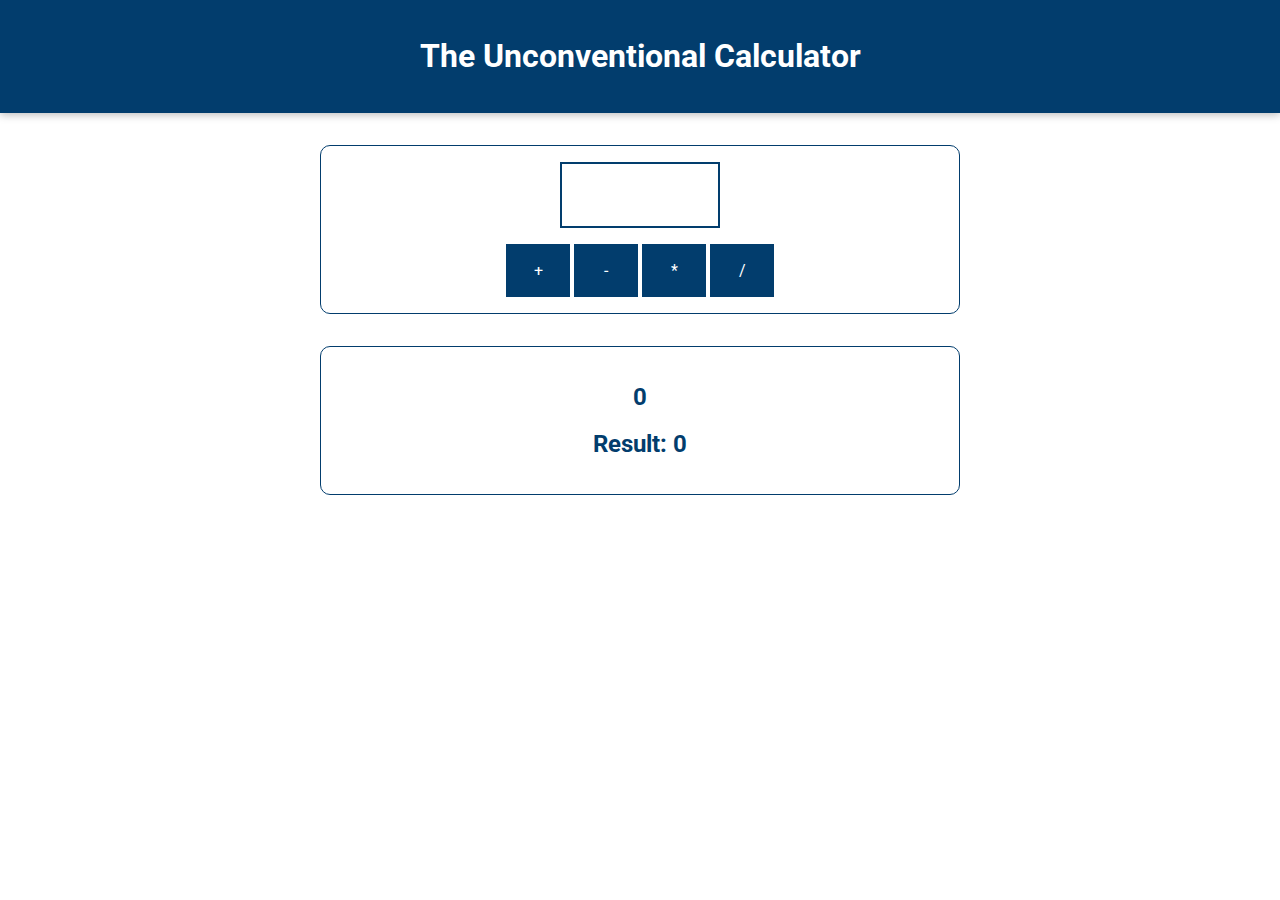
<file: Day-1/index.html>
<!DOCTYPE html>
<html lang="en">
  <head>
    <meta charset="UTF-8" />
    <meta name="viewport" content="width=device-width, initial-scale=1.0" />
    <meta http-equiv="X-UA-Compatible" content="ie=edge" />
    <title>Basics</title>
    <link
      href="https://fonts.googleapis.com/css?family=Roboto:400,700&display=swap"
      rel="stylesheet"
    />
    <link rel="stylesheet" href="assets/styles/app.css" />
  </head>
  <body>
    <header>
      <h1>The Unconventional Calculator</h1>
    </header>

    <section id="calculator">
      <input type="number" id="input-number" />
      <div id="calc-actions">
        <button type="button" id="btn-add">+</button>
        <button type="button" id="btn-subtract">-</button>
        <button type="button" id="btn-multiply">*</button>
        <button type="button" id="btn-divide">/</button>
      </div>
    </section>
    <section id="results">
      <h2 id="current-calculation">0</h2>
      <h2>Result: <span id="current-result">0</span></h2>
    </section>
    <script src="assets/scripts/vendor.js"></script>
    <script src="assets/scripts/app.js"></script>
  </body>
</html>
</file>
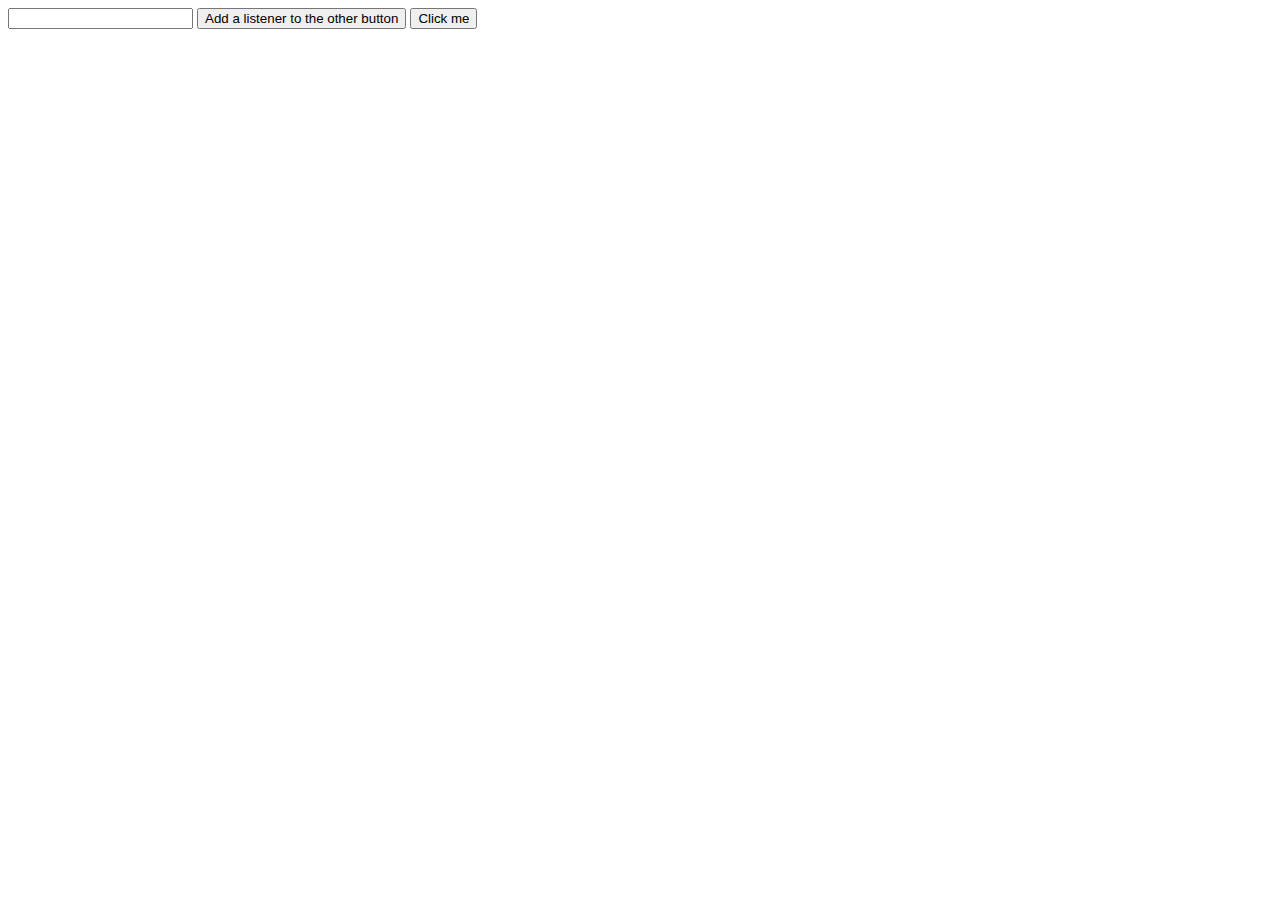
<file: Day-11.1/index.html>
<!DOCTYPE html>
<html lang="en">
<head>
  <meta charset="UTF-8">
  <meta name="viewport" content="width=device-width, initial-scale=1.0">
  <meta http-equiv="X-UA-Compatible" content="ie=edge">
  <title>Behind the Scenes</title>
  <script src="app.js" defer></script>
</head>


<body>
  <input type="text" id="click-message-input">
  <button id="add-listener-btn">Add a listener to the other button</button>
  <button id="clickable-btn">Click me</button>
</body>
</html>
</file>
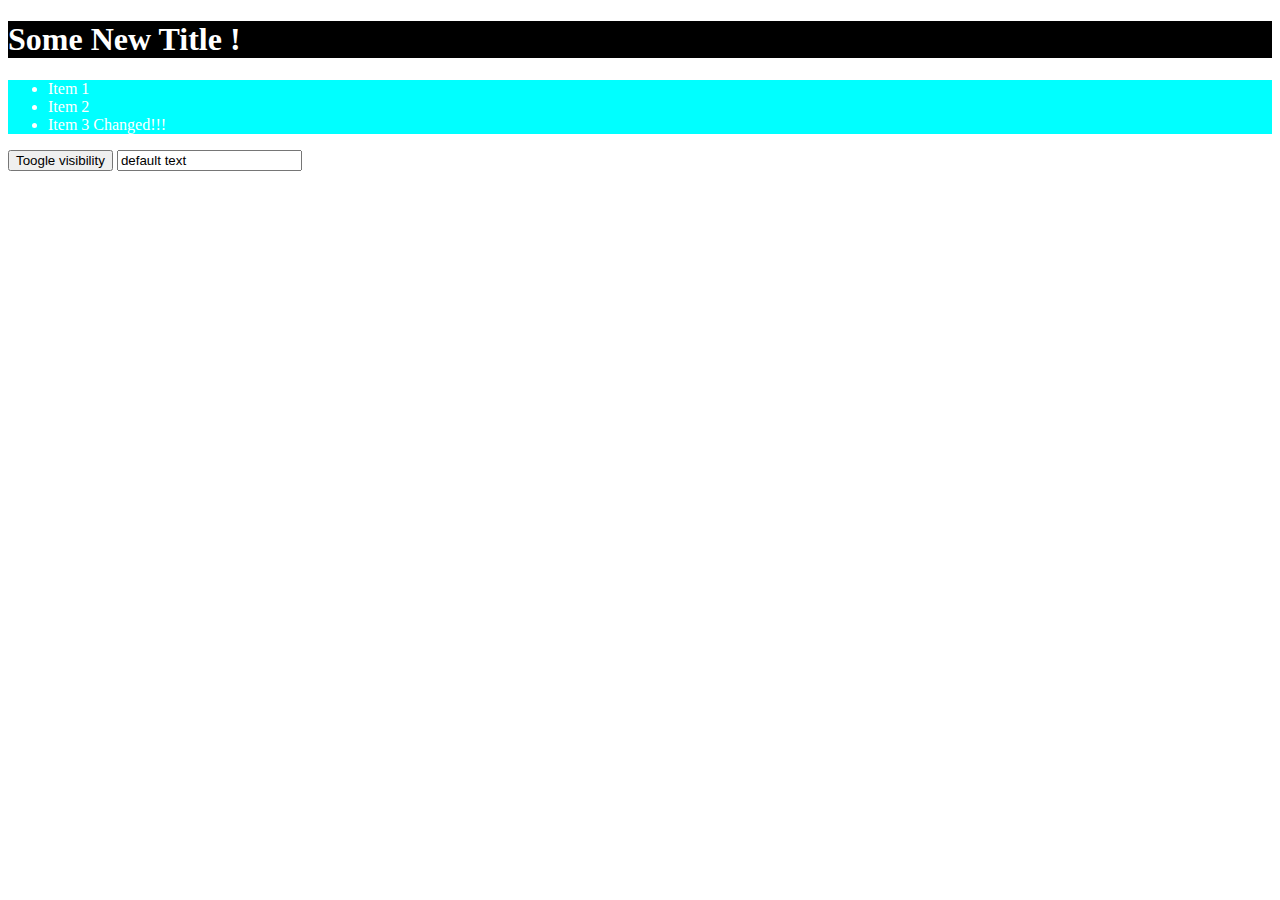
<file: Day-15/index.html>
<!DOCTYPE html>
<html lang="en">
  <head>
    <meta charset="UTF-8" />
    <meta name="viewport" content="width=device-width, initial-scale=1.0" />
    <meta http-equiv="X-UA-Compatible" content="ie=edge" />
    <title>DOM Interaction</title>
    <script src="app.js" defer></script>
    <style>
      .red-bg{
        background-color: red;
        color: white;
      }
      .visible{
        display: block;

      }
      .red-bgg{
        background-color: aqua;
        color: white;
      }
      .invisible{
        display: none;
      }
    </style>
  
  </head>

  <body>
    
    <header><h1 id="main-title">Dive into the DOM!</h1></header>
    <section class = "red-bg visible">
    <ul>
        <li >Item 1</li>
        <li class="list-item">Item 2</li>
        <li class="list-item">Item 3</li>
      </ul>

    </section>
    <button>Toogle visibility</button>
    <input type="text" value="default text" />

  </body>
</html>
</file>
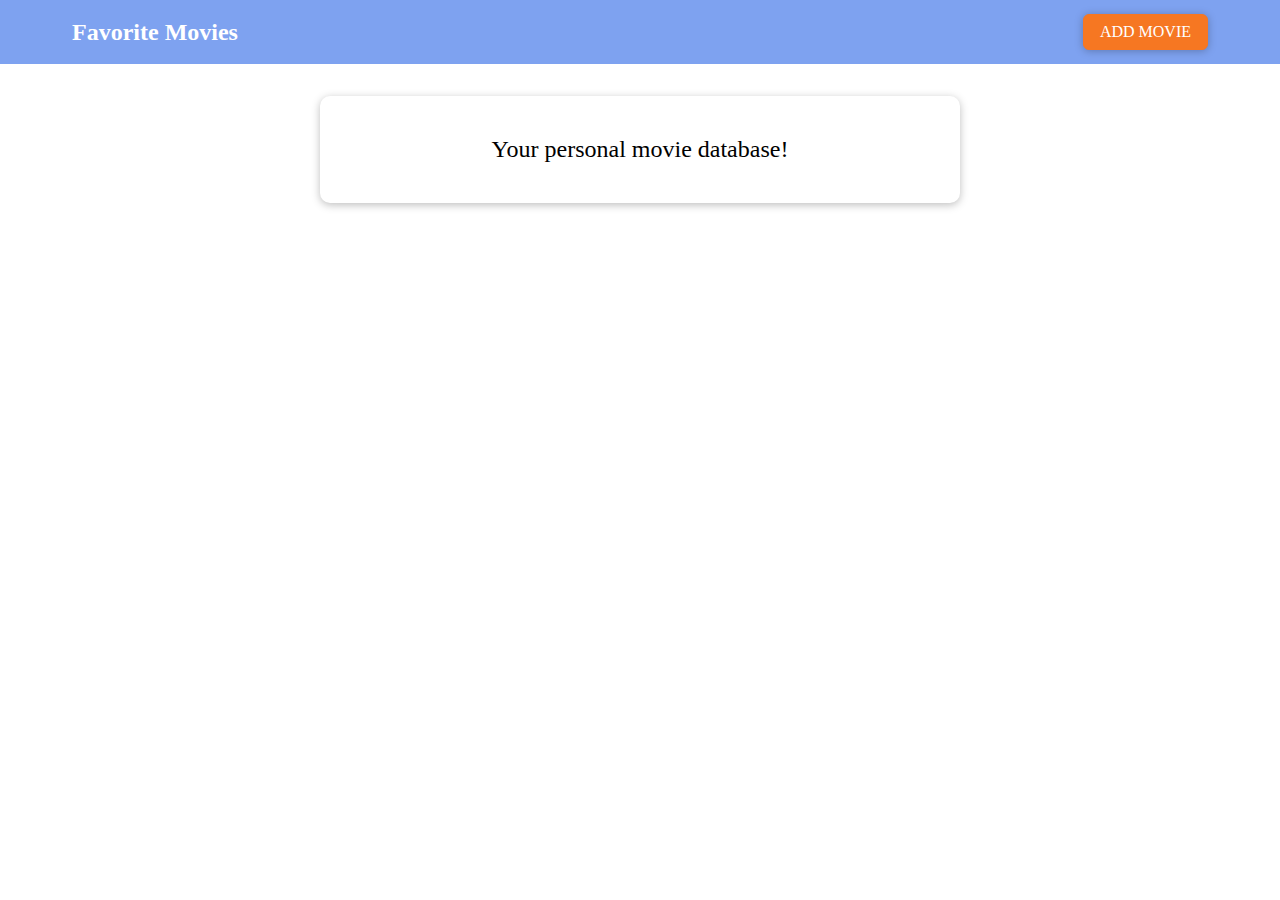
<file: Day-17/index.html>
<!DOCTYPE html>
<html lang="en">
  <head>
    <meta charset="UTF-8" />
    <meta name="viewport" content="width=device-width, initial-scale=1.0" />
    <meta http-equiv="X-UA-Compatible" content="ie=edge" />
    <title>Favorite Movies</title>
    <link rel="stylesheet" href="assets/styles/app.css" />
    <script src="assets/scripts/app.js" defer></script>
  </head>
  <body>
    <div id="backdrop"></div>
    <div class="modal card" id="add-modal">
      <div class="modal__content">
        <label for="title">Movie Title</label>
        <input type="text" name="title" id="title" />
        <label for="image-url">Image URL</label>
        <input type="text" name="image-url" id="image-url" />
        <label for="rating">Your Rating</label>
        <input
          type="number"
          step="1"
          max="5"
          min="1"
          name="rating"
          id="rating"
        />
      </div>
      <div class="modal__actions">
        <button class="btn btn--passive">Cancel</button>
        <button class="btn btn--success">Add</button>
      </div>
    </div>
    <div class="modal card" id="delete-modal">
      <h2 class="modal__title">Are you sure?</h2>
      <p class="modal__content">
        Are you sure you want to delete this item? This action can't be made
        undone!
      </p>
      <div class="modal__actions">
        <button class="btn btn--passive">No (Cancel)</button>
        <button class="btn btn--danger">Yes</button>
      </div>
    </div>

    <header>
      <h1>Favorite Movies</h1>
      <button>ADD MOVIE</button>
    </header>

    <main>
      <section id="entry-text" class="card">
        <p>Your personal movie database!</p>
      </section>
      <ul id="movie-list"></ul>
    </main>
  </body>
</html>
</file>
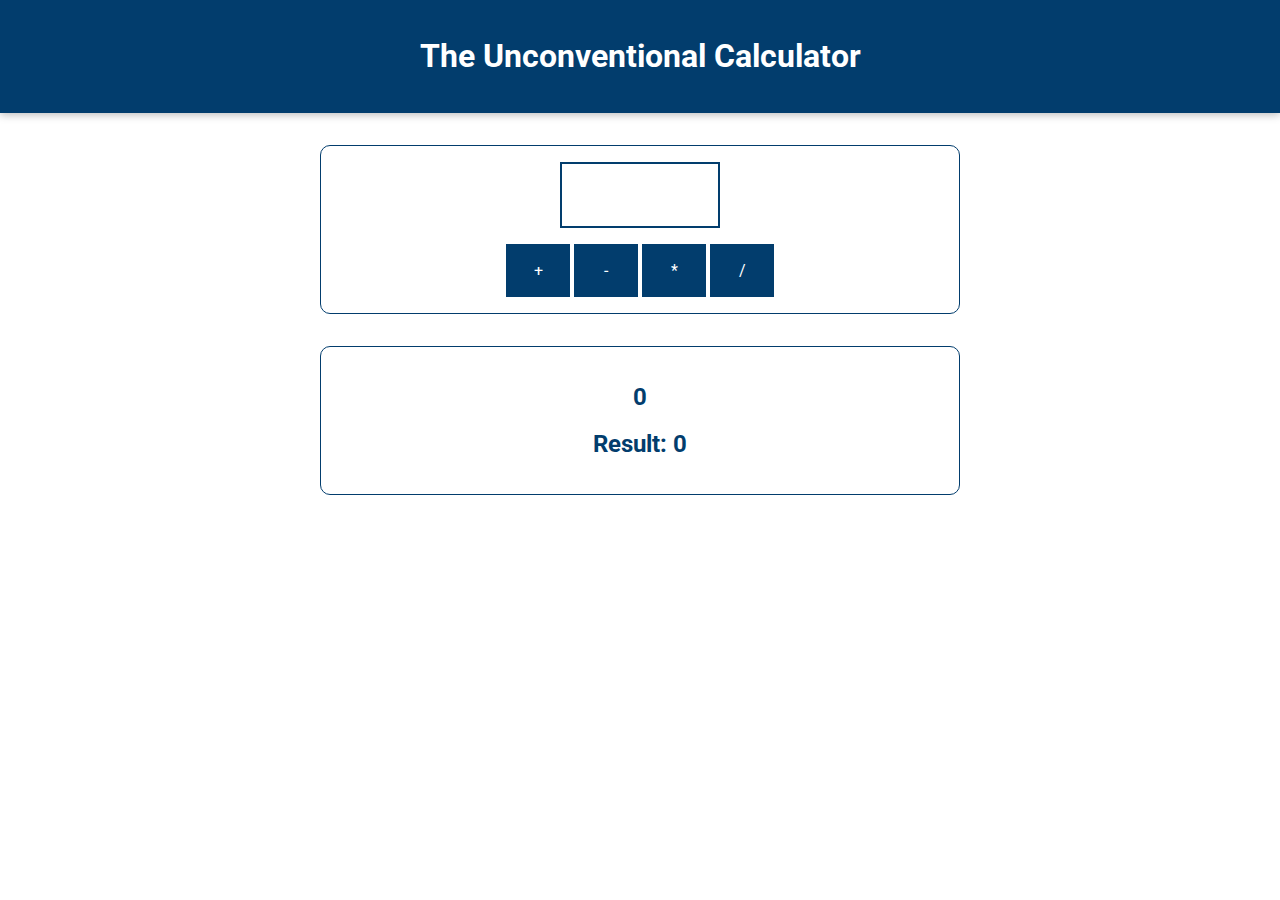
<file: Day-2/index.html>
<!DOCTYPE html>
<html lang="en">
  <head>
    <meta charset="UTF-8" />
    <meta name="viewport" content="width=device-width, initial-scale=1.0" />
    <meta http-equiv="X-UA-Compatible" content="ie=edge" />
    <title>Basics</title>
    <link
      href="https://fonts.googleapis.com/css?family=Roboto:400,700&display=swap"
      rel="stylesheet"
    />
    <link rel="stylesheet" href="assets/styles/app.css" />
    <script src="assets/scripts/vendor.js" defer></script>
    <script src="assets/scripts/app.js" defer></script>
  </head>
  <body>
    <header>
      <h1>The Unconventional Calculator</h1>
    </header>

    <section id="calculator">
      <input type="number" id="input-number" />
      <div id="calc-actions">
        <button type="button" id="btn-add">+</button>
        <button type="button" id="btn-subtract">-</button>
        <button type="button" id="btn-multiply">*</button>
        <button type="button" id="btn-divide">/</button>
      </div>
    </section>
    <section id="results">
      <h2 id="current-calculation">0</h2>
      <h2>Result: <span id="current-result">0</span></h2>
    </section>
    <script src="assets/scripts/vendor.js"></script>
    <script src="assets/scripts/app.js"></script>
  </body>
</html>
</file>
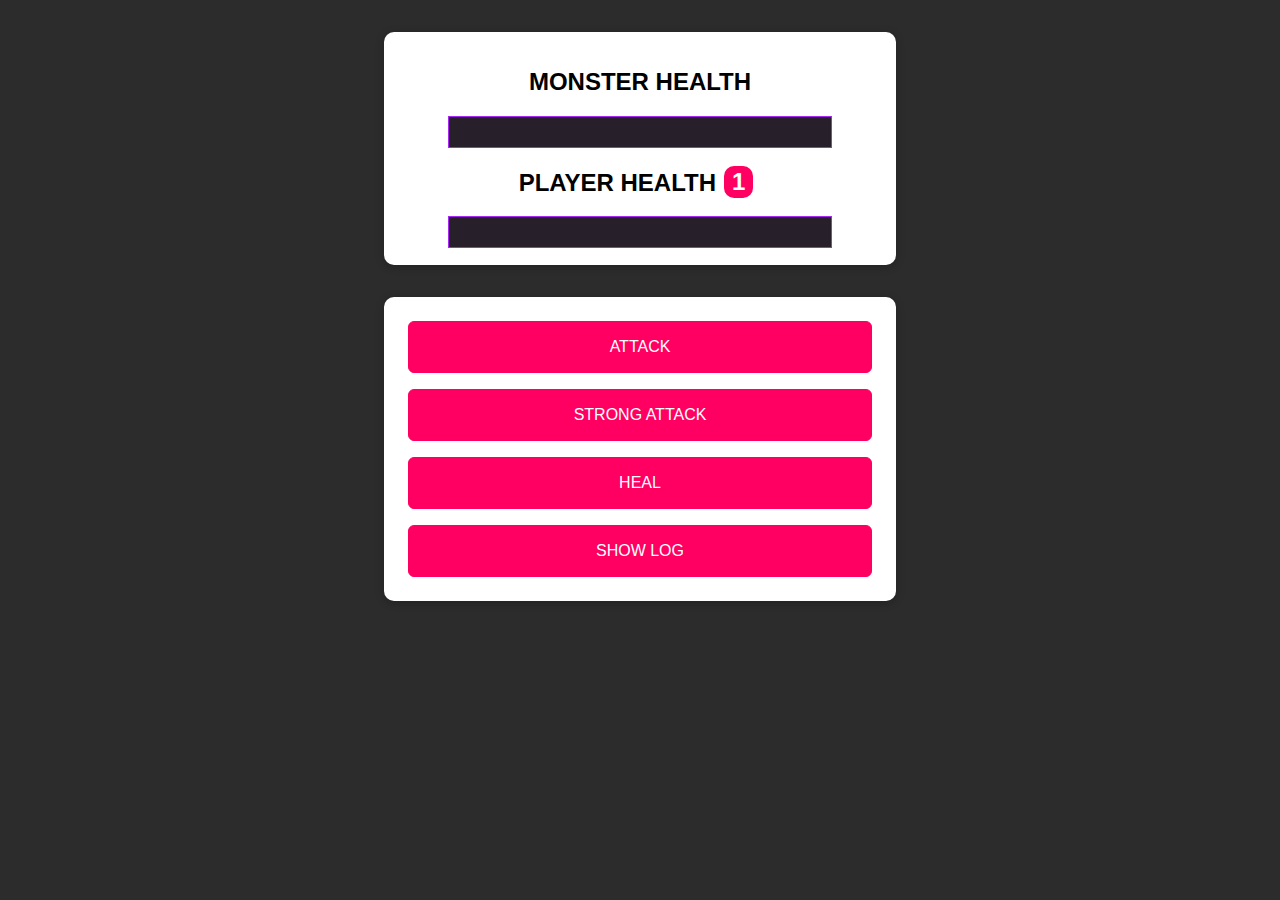
<file: Day-3/index.html>
<!DOCTYPE html>
<html lang="en">
  <head>
    <meta charset="UTF-8" />
    <meta name="viewport" content="width=device-width, initial-scale=1.0" />
    <meta http-equiv="X-UA-Compatible" content="ie=edge" />
    <title>Monster Killer</title>
    <link rel="stylesheet" href="assets/styles/app.css" />
    <script src="assets/scripts/vendor.js" defer></script>
    <script src="assets/scripts/app.js" defer></script>
  </head>
  <body>
    <section id="health-levels">
      <h2>MONSTER HEALTH</h2>
      <progress id="monster-health" max="100" value="100">100%</progress>

      <h2>PLAYER HEALTH<span id="bonus-life">1</span></h2>
      
      <progress id="player-health" max="100" value="100">100%</progress>
    </section>
    <section id="controls">
      <button id="attack-btn">ATTACK</button>
      <button id="strong-attack-btn">STRONG ATTACK</button>
      <button id="heal-btn">HEAL</button>
      <button id="log-btn">SHOW LOG</button>
    </section>
  </body>
</html>
</file>
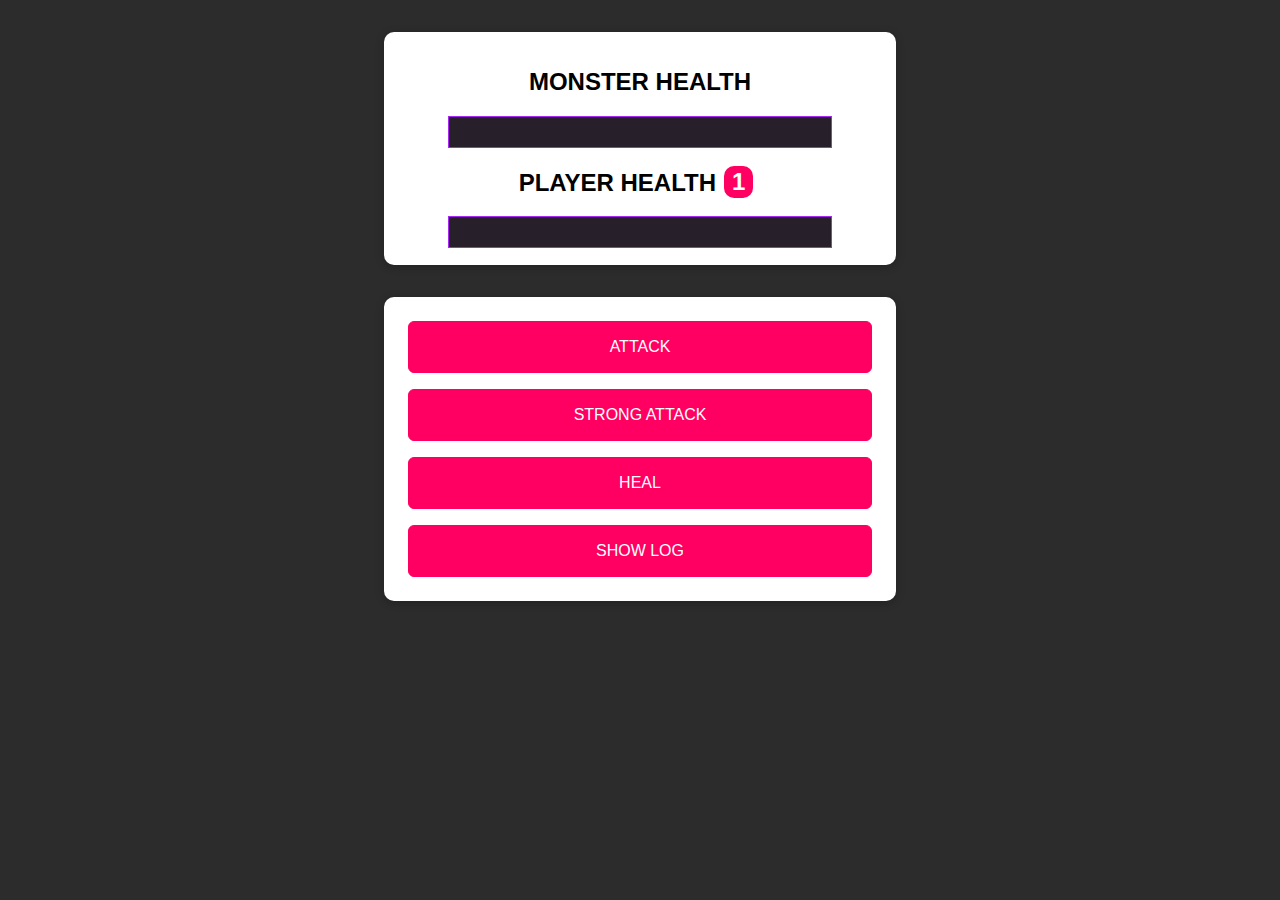
<file: Day-5/index.html>
<!DOCTYPE html>
<html lang="en">
  <head>
    <meta charset="UTF-8" />
    <meta name="viewport" content="width=device-width, initial-scale=1.0" />
    <meta http-equiv="X-UA-Compatible" content="ie=edge" />
    <title>Monster Killer</title>
    <link rel="stylesheet" href="assets/styles/app.css" />
    <script src="assets/scripts/vendor.js" defer></script>
    <script src="assets/scripts/app.js" defer></script>
  </head>
  <body>
    <section id="health-levels">
      <h2>MONSTER HEALTH</h2>
      <progress id="monster-health" max="100" value="100">100%</progress>

      <h2>PLAYER HEALTH<span id="bonus-life">1</span>
      </h2>
      
      <progress id="player-health" max="100" value="100">100%</progress>
    </section>
    <section id="controls">
      <button id="attack-btn">ATTACK</button>
      <button id="strong-attack-btn">STRONG ATTACK</button>
      <button id="heal-btn">HEAL</button>
      <button id="log-btn">SHOW LOG</button>
    </section>
  </body>
</html>
</file>
<file: Day-1/assets/styles/app.css>
* {
  box-sizing: border-box;
}

html {
  font-family: 'Roboto', open-sans;
}

body {
  margin: 0;
}

header {
  background: #023d6d;
  color: white;
  padding: 1rem;
  text-align: center;
  box-shadow: 0 2px 8px rgba(0, 0, 0, 0.26);
  width: 100%;
}

#results,
#calculator {
  margin: 2rem auto;
  width: 40rem;
  max-width: 90%;
  border: 1px solid #023d6d;
  border-radius: 10px;
  padding: 1rem;
  color: #023d6d;
}

#results {
  text-align: center;
}

#calculator input {
  font: inherit;
  font-size: 3rem;
  border: 2px solid #023d6d;
  width: 10rem;
  padding: 0.15rem;
  margin: auto;
  display: block;
  color: #023d6d;
  text-align: center;
}

#calculator input:focus {
  outline: none;
}

#calculator button {
  font: inherit;
  background: #023d6d;
  color: white;
  border: 1px solid #023d6d;
  padding: 1rem;
  cursor: pointer;
}

#calculator button:focus {
  outline: none;
}

#calculator button:hover,
#calculator button:active {
  background: #084f88;
  border-color: #084f88;
}

#calc-actions button {
  width: 4rem;
}

#calc-actions {
  margin-top: 1rem;
  text-align: center;
}
</file>
<file: Day-17/assets/styles/app.css>
* {
  box-sizing: border-box;
}

html {
  font-family: algerian;
}

body {
  margin: 0;
}

button:focus {
  outline: none;
}

header {
  width: 100%;
  height: 4rem;
  display: flex;
  justify-content: space-between;
  align-items: center;
  padding: 0 4.5rem;
  background: #7ea2f0;
}

header h1 {
  margin: 0;
  color: white;
  font-size: 1.5rem;
}

header button {
  font: inherit;
  padding: 0.5rem 1rem;
  background: #f67722;
  border: 1px solid #f67722;
  color: white;
  border-radius: 6px;
  box-shadow: 0 1px 8px rgba(0, 0, 0, 0.26);
  cursor: pointer;
}

header button:hover,
header button:active {
  background: #f3cc4b;
  border-color: #f3cc4b;
  color: #995200;
}

label {
  font-weight: bold;
  margin: 0.5rem 0;
  color: #464646;
}

input {
  font: inherit;
  border: 1px solid #ccc;
  padding: 0.4rem 0.2rem;
  color: #383838;
}

input:focus {
  outline: none;
  background: #fff1c4;
}

.btn {
  font: inherit;
  padding: 0.5rem 1.5rem;
  border: 1px solid #00329e;
  background: #00329e;
  color: white;
  border-radius: 6px;
  box-shadow: 0 1px 8px rgba(0, 0, 0, 0.26);
  cursor: pointer;
  margin: 0 0.5rem;
}

.btn:hover,
.btn:active {
  background: #f67722;
  border-color: #f67722;
}

.btn--passive {
  color: #00329e;
  background: transparent;
  border: none;
  box-shadow: none;
}

.btn--passive:hover,
.btn--passive:active {
  background: #aec6f8;
}

.btn--danger {
  background: #d30808;
  color: white;
  border-color: #d30808;
}

.btn--danger:hover,
.btn--danger:active {
  background: #ff3217;
  border-color: #ff3217;
}

.card {
  background: white;
  border-radius: 10px;
  box-shadow: 0 2px 8px rgba(0, 0, 0, 0.26);
}

.modal {
  position: fixed;
  z-index: 100;
  width: 80%;
  top: 30vh;
  left: 10%;
  display: none;
}

.modal.visible {
  display: block;
  animation: fade-slide-in 0.3s ease-out forwards;
}

.modal .modal__title {
  margin: 0;
  padding: 1rem;
  border-bottom: 1px solid #00329e;
  background: #00329e;
  color: white;
  border-radius: 10px 10px 0 0;
}

.modal .modal__content {
  padding: 1rem;
}

.modal .modal__actions {
  padding: 1rem;
  display: flex;
  justify-content: flex-end;
}

.movie-element {
  margin: 1rem 0;
  box-shadow: 0 2px 8px rgba(0, 0, 0, 0.26);
  border-radius: 10px;
  display: flex;
}

.movie-element h2,
.movie-element p {
  font-size: 1.25rem;
  margin: 0;
}

.movie-element h2 {
  color: #383838;
  margin-bottom: 1rem;
}

.movie-element p {
  color: white;
  display: inline;
  background: #f67722;
  padding: 0.25rem 1rem;
  border-radius: 15px;
}

.movie-element__image {
  flex: 1;
  border-radius: 10px 0 0 10px;
  overflow: hidden;
}

.movie-element__image img {
  height: 100%;
  width: 100%;
  object-fit: cover;
}

.movie-element__info {
  flex: 2;
  padding: 1rem;
}

#entry-text {
  width: 40rem;
  margin: 2rem auto;
  max-width: 80%;
  padding: 1rem;
}

#entry-text p {
  font-size: 1.5rem;
  text-align: center;
}

#movie-list {
  list-style: none;
  width: 40rem;
  max-width: 90%;
  margin: 1rem auto;
  padding: 0;
}

#backdrop {
  position: fixed;
  width: 100%;
  height: 100vh;
  top: 0;
  left: 0;
  background: rgba(0, 0, 0, 0.75);
  z-index: 10;
  pointer-events: none;
  display: none;
}

#backdrop.visible {
  display: block;
  pointer-events: all;
}

#add-modal .modal__content {
  display: flex;
  flex-direction: column;
}

@media (min-width: 768px) {
  .modal {
    width: 40rem;
    left: calc(50% - 20rem);
  }
}

@keyframes fade-slide-in {
  from {
    transform: translateY(-5rem);
  }
  to {
    transform: translateY(0);
  }
}
</file>
<file: Day-2/assets/styles/app.css>
* {
  box-sizing: border-box;
}

html {
  font-family: 'Roboto', open-sans;
}

body {
  margin: 0;
}

header {
  background: #023d6d;
  color: white;
  padding: 1rem;
  text-align: center;
  box-shadow: 0 2px 8px rgba(0, 0, 0, 0.26);
  width: 100%;
}

#results,
#calculator {
  margin: 2rem auto;
  width: 40rem;
  max-width: 90%;
  border: 1px solid #023d6d;
  border-radius: 10px;
  padding: 1rem;
  color: #023d6d;
}

#results {
  text-align: center;
}

#calculator input {
  font: inherit;
  font-size: 3rem;
  border: 2px solid #023d6d;
  width: 10rem;
  padding: 0.15rem;
  margin: auto;
  display: block;
  color: #023d6d;
  text-align: center;
}

#calculator input:focus {
  outline: none;
}

#calculator button {
  font: inherit;
  background: #023d6d;
  color: white;
  border: 1px solid #023d6d;
  padding: 1rem;
  cursor: pointer;
}

#calculator button:focus {
  outline: none;
}

#calculator button:hover,
#calculator button:active {
  background: #084f88;
  border-color: #084f88;
}

#calc-actions button {
  width: 4rem;
}

#calc-actions {
  margin-top: 1rem;
  text-align: center;
}
</file>
<file: Day-3/assets/styles/app.css>
html {
  font-family: sans-serif;
}

body {
  background: #2c2c2c;
}

progress {
  -webkit-appearance: none;
  -moz-appearance: none;
  appearance: none;
  width: 80%;
  height: 2rem;
  color: #ff0062;
  border: 1px solid #a927f5;
}

progress[value]::-webkit-progress-bar,
progress[value] {
  background-color: #eee;
  box-shadow: 0 2px 5px rgba(0, 0, 0, 0.25) inset;
}

progress[value]::-webkit-progress-value {
  background-color: #27202b;
  transition: all 0.2s ease-out;
}

button {
  font: inherit;
  background: #ff0062;
  border: 1px solid #ff0062;
  color: white;
  padding: 1rem 2rem;
  border-radius: 6px;
  cursor: pointer;
  margin: 0.5rem;
}

button:focus {
  outline: none;
}

button:hover,
button:active {
  background: #a927f5;
  border-color: #a927f5;
}

#health-levels,
#controls {
  margin: 2rem auto;
  width: 30rem;
  text-align: center;
  border-radius: 10px;
  padding: 1rem;
  box-shadow: 0 2px 8px rgba(0, 0, 0, 0.25);
  background: white;
}

#controls {
  display: flex;
  flex-direction: column;
}

#bonus-life {
  font-weight: bold;
  color: white;
  background: #ff0062;
  padding: 0.15rem 0.5rem;
  border-radius: 10px;
  text-align: center;
  margin: 0 0.5rem;
}
</file>
<file: Day-5/assets/styles/app.css>
html {
  font-family: sans-serif;
}

body {
  background: #2c2c2c;
}

progress {
  -webkit-appearance: none;
  -moz-appearance: none;
  appearance: none;
  width: 80%;
  height: 2rem;
  color: #ff0062;
  border: 1px solid #a927f5;
}

progress[value]::-webkit-progress-bar,
progress[value] {
  background-color: #eee;
  box-shadow: 0 2px 5px rgba(0, 0, 0, 0.25) inset;
}

progress[value]::-webkit-progress-value {
  background-color: #27202b;
  transition: all 0.2s ease-out;
}

button {
  font: inherit;
  background: #ff0062;
  border: 1px solid #ff0062;
  color: white;
  padding: 1rem 2rem;
  border-radius: 6px;
  cursor: pointer;
  margin: 0.5rem;
}

button:focus {
  outline: none;
}

button:hover,
button:active {
  background: #a927f5;
  border-color: #a927f5;
}

#health-levels,
#controls {
  margin: 2rem auto;
  width: 30rem;
  text-align: center;
  border-radius: 10px;
  padding: 1rem;
  box-shadow: 0 2px 8px rgba(0, 0, 0, 0.25);
  background: white;
}

#controls {
  display: flex;
  flex-direction: column;
}

#bonus-life {
  font-weight: bold;
  color: white;
  background: #ff0062;
  padding: 0.15rem 0.5rem;
  border-radius: 10px;
  text-align: center;
  margin: 0 0.5rem;
}
</file>
